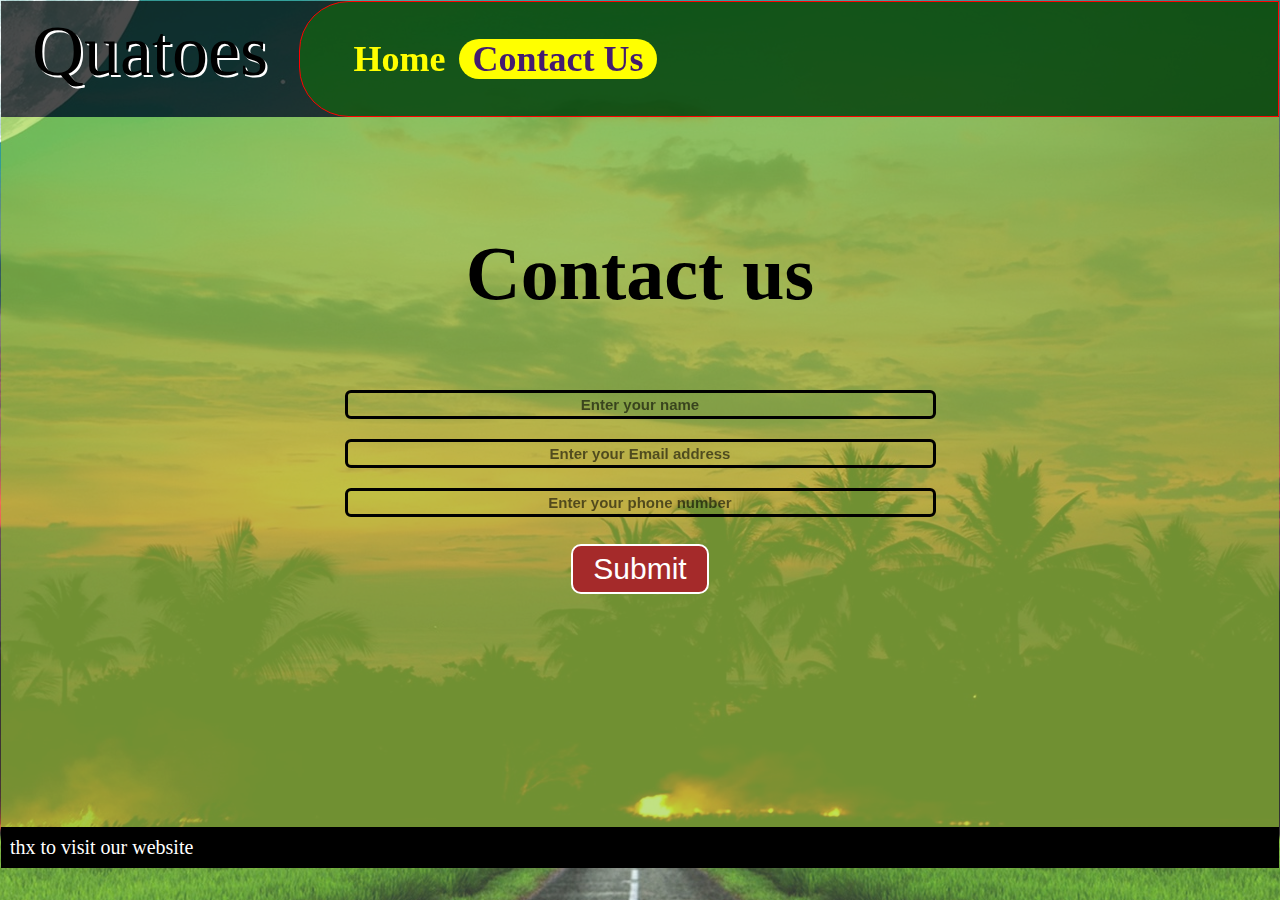
<file: contact.html>
<!DOCTYPE html>
<html lang="en">

<head>
    <meta charset="UTF-8">
    <meta http-equiv="X-UA-Compatible" content="IE=edge">
    <meta name="viewport" content="width=device-width, initial-scale=1.0">
    <title>Contect</title>
</head>
<link rel="stylesheet" href="csss.css">

<body>
    <div class="cont2">
        <div class="h11"> Quatoes </div>
        <div class="nav">
            <ul class="navul">
                <li><a class="menus" href="index.html">Home</a></li>
                <li><a class="menus active" href="contact.html">Contact Us</a></li>
                <!-- <div class="search">
                    <input type="search" value="search" id="search" placeholder="Search...">
                    <button type="search" id="ser">Search</button>
                </div> -->
            </ul>
        </div>
    </div>
    <div id=contact>
        <h1 class="h-primary center">Contact us</h1>
        <div id="contact-box">
            <form action="">
                <div class="form-group">
                    <!-- <label for="name">Name: </label> -->
                    <input type="text" name="name" id="name" placeholder="Enter your name">
                </div>
                <div class="form-group">
                    <!-- <label for="Email">Email: </label> -->
                    <input type="text" name="Email" id="name" placeholder="Enter your Email address">
                </div>
                <div class="form-group">
                    <!-- <label for="phone">Phone number : </label> -->
                    <input type="text" name="phone" id="name" placeholder="Enter your phone number">
                </div>
            <button type="submit" class="btn">Submit</button> 
            </form>
        </div>
    </div>
    </div>
    
    <section class="foot"> thx to visit our website </section>
</body>
<script src="java.js"></script>

</html>
</file>
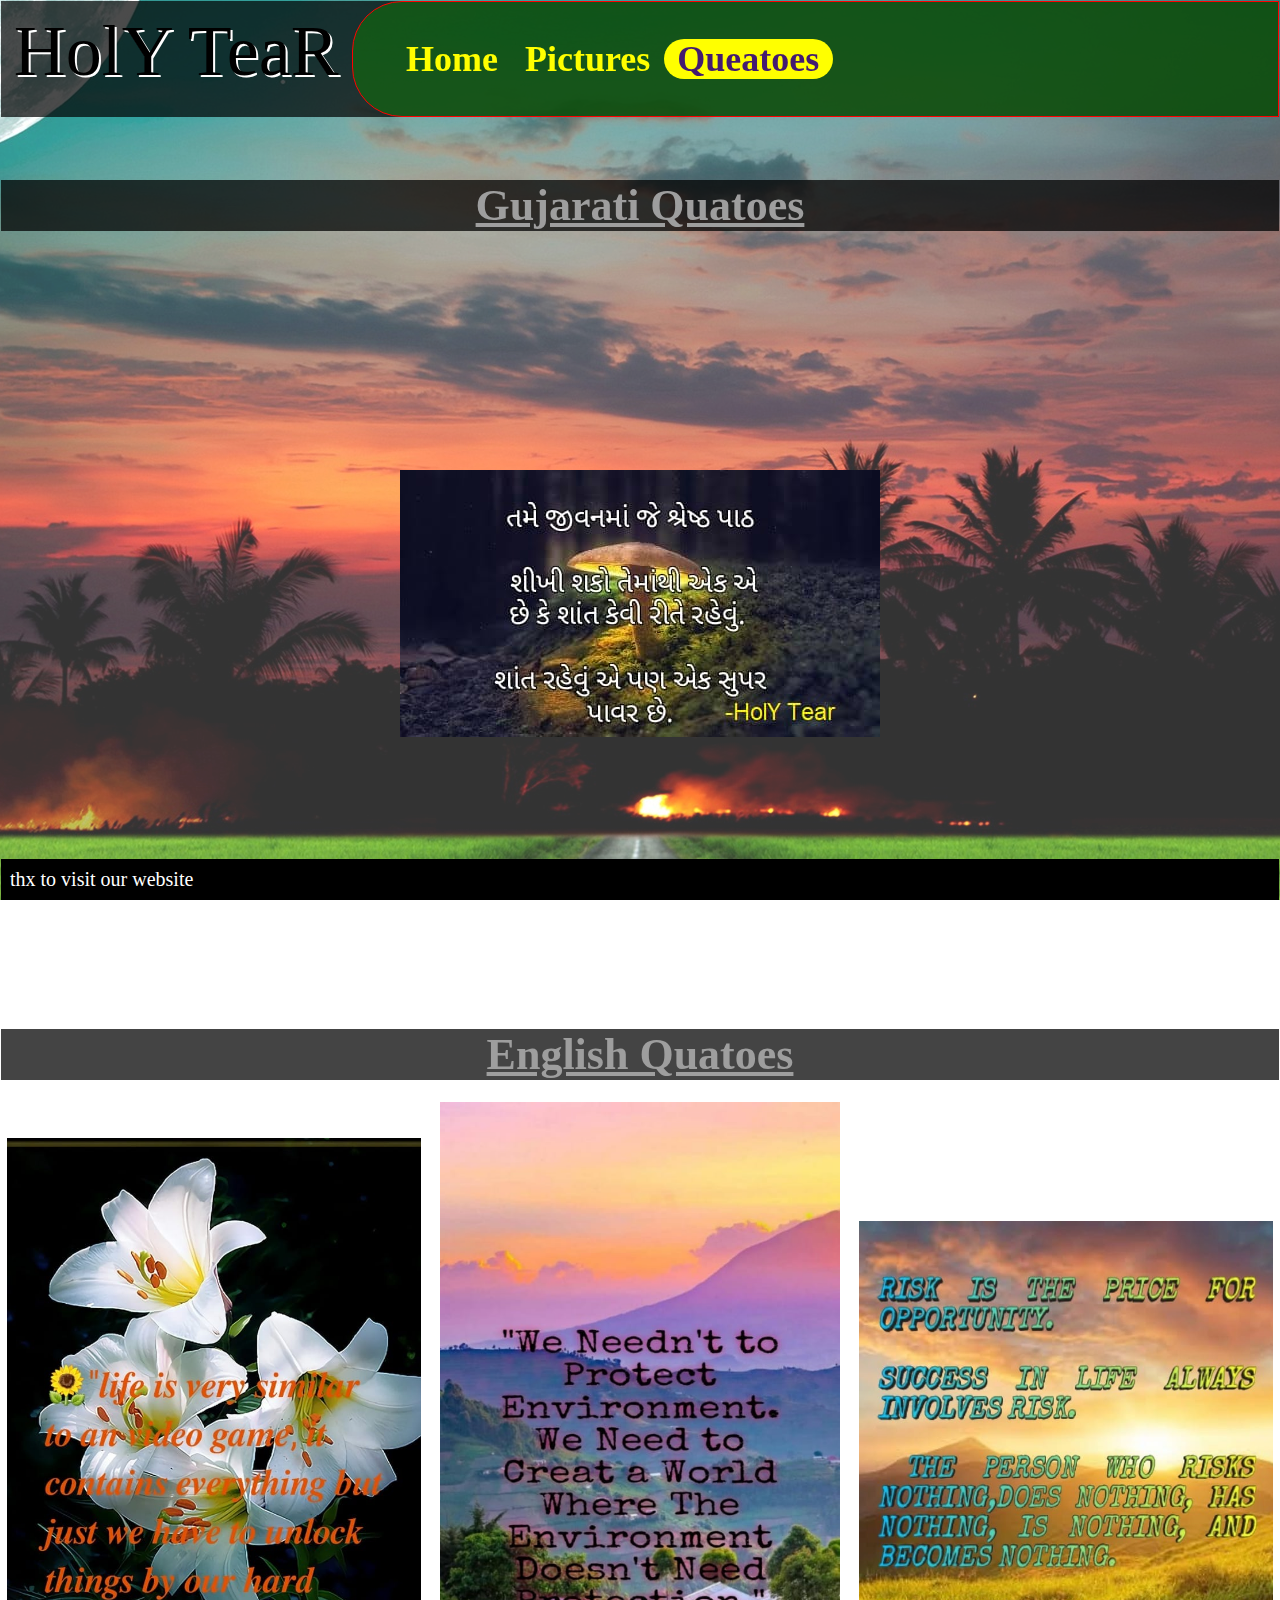
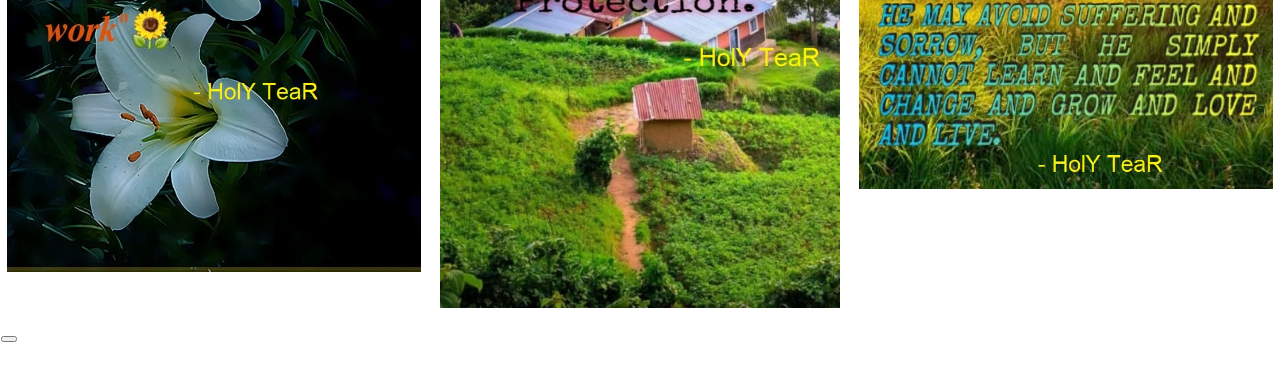
<file: Quetoes.html>
<!DOCTYPE html>
<html lang="en">

<head>
    <meta charset="UTF-8">
    <meta http-equiv="X-UA-Compatible" content="IE=edge">
    <meta name="viewport" content="width=device-width, initial-scale=1.0">
    <title>Quetoes</title>
</head>
<link rel="stylesheet" href="csss.css">

<body>
    <div class="cont2">
        <a id="holytear" href="index.html">
            <div class="h11"> HolY TeaR </div>
        </a>
        <div class="nav">
            <ul class="navul">
                <li><a class="menus" href="index.html">Home</a></li>
                <li><a class="menus" href="picture.html">Pictures</a></li>
                <li><a class="menus active" href="#">Queatoes</a></li>
                <!-- <li><a class="menus" href="contact.html">Contact Us</a></li> -->
                <!-- <div class="search">
                    <input type="search" value="search" id="search" placeholder="Search...">
                    <button type="search" id="ser">Search</button>
                </div> -->
            </ul>
        </div>
    </div>
    <div class="main" id="main">
        <div class="nav">
            <ul class="navul">
                <li><a class="menus lnk" href="#Guj">Gujarati</a></li>
                <li><a class="menus lnk" href="#Eng">English</a></li>
            </ul>
        </div>
    </div>
    <div class="cont">
        <section id="Guj">
            <div class="header">Gujarati Quatoes</div>
            <div class="box">
                <img class="imgs" src="./images/Quatoes/Guj/Quatoes (1).jpeg" alt="">
            </div>
        </section>
        <section id="Eng">
            <div class="header">English Quatoes</div>
            <div class="box">
                <img class="imgs" src="./images/Quatoes/Eng/Quatoes (1).jpeg" alt="">
                <img class="imgs" src="./images/Quatoes/Eng/Quatoes (2).jpeg" alt="">
                <img class="imgs" src="./images/Quatoes/Eng/Quatoes (3).jpeg" alt="">
            </div>
        </section>
        <button onclick="topFunction()" title="Go to top"><img id="myBtn" src="./images/upArrow.jpg" alt=""></button>
        <section class="foot"> thx to visit our website </section>
</body>
<script src="java.js"></script>

</html>
</file>
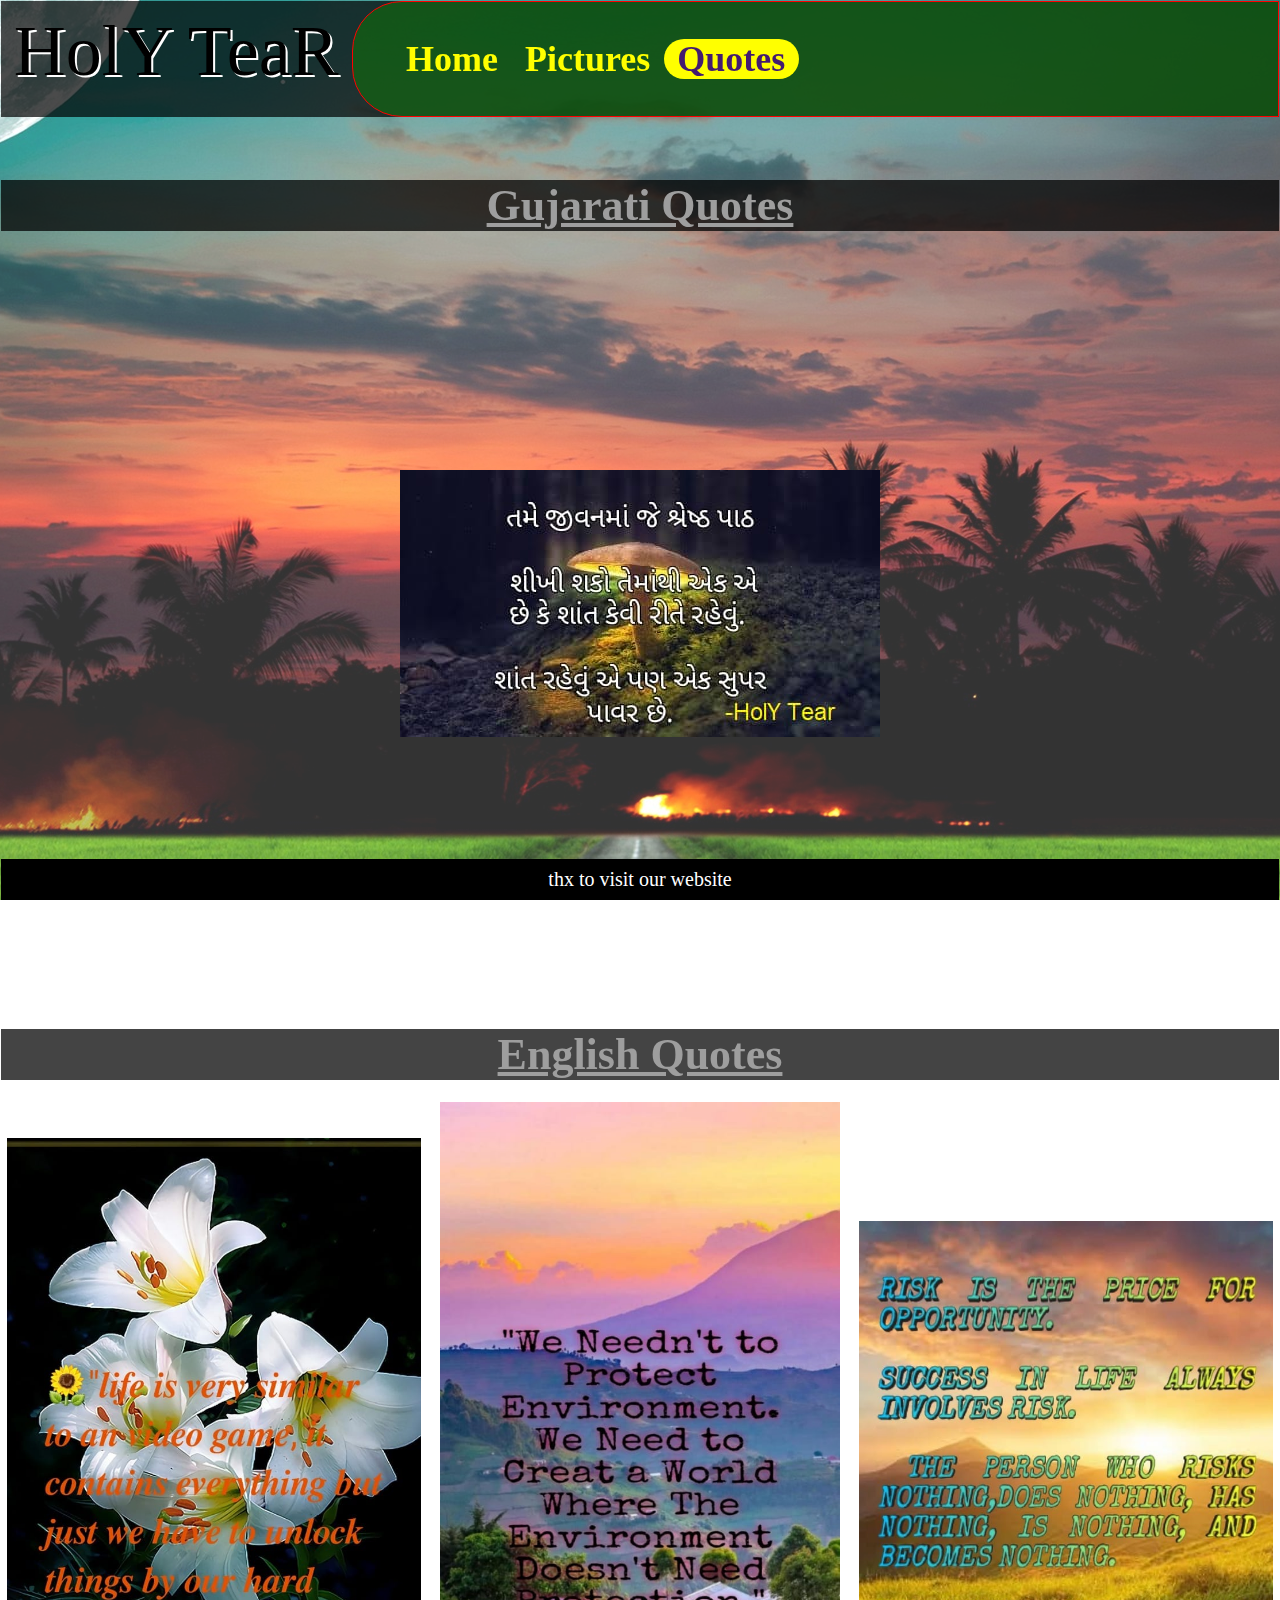
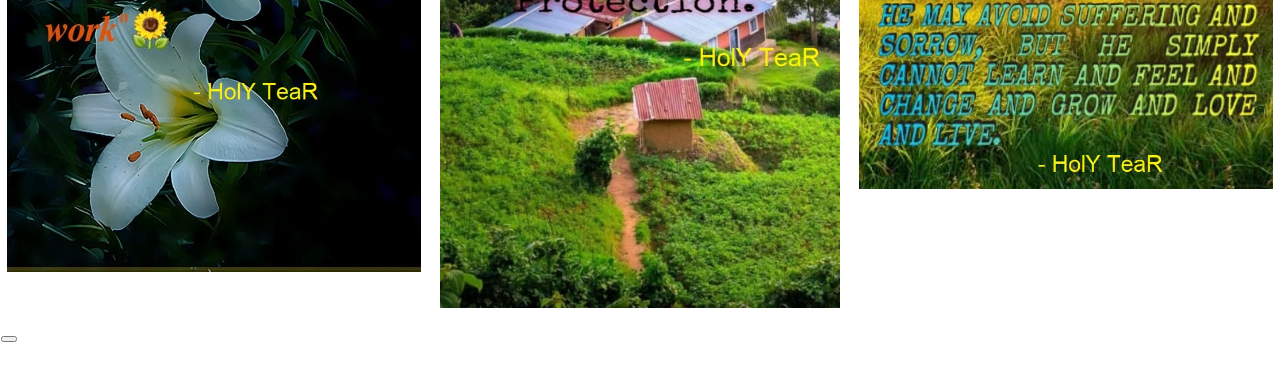
<file: Quotes.html>
<!DOCTYPE html>
<html lang="en">

<head>
    <meta charset="UTF-8">
    <meta http-equiv="X-UA-Compatible" content="IE=edge">
    <meta name="viewport" content="width=device-width, initial-scale=1.0">
    <title>Quotes</title>
</head>
<link rel="stylesheet" href="csss.css">

<body>
    <div class="cont2">
        <a id="holytear" href="index.html">
            <div class="h11"> HolY TeaR </div>
        </a>
        <div class="nav">
            <ul class="navul">
                <li><a class="menus" href="index.html">Home</a></li>
                <li><a class="menus" href="picture.html">Pictures</a></li>
                <li><a class="menus active" href="#">Quotes</a></li>
                <!-- <li><a class="menus" href="contact.html">Contact Us</a></li> -->
                <!-- <div class="search">
                    <input type="search" value="search" id="search" placeholder="Search...">
                    <button type="search" id="ser">Search</button>
                </div> -->
            </ul>
        </div>
    </div>
    <div class="main" id="main">
        <div class="nav">
            <ul class="navul">
                <li><a class="menus lnk" href="#Guj">Gujarati</a></li>
                <li><a class="menus lnk" href="#Eng">English</a></li>
            </ul>
        </div>
    </div>
    <div class="cont">
        <section id="Guj">
            <div class="header">Gujarati Quotes</div>
            <div class="box">
                <img class="imgs" src="./images/Quatoes/Guj/Quatoes (1).jpeg" alt="">
            </div>
        </section>
        <section id="Eng">
            <div class="header">English Quotes</div>
            <div class="box">
                <img class="imgs" src="./images/Quatoes/Eng/Quatoes (1).jpeg" alt="">
                <img class="imgs" src="./images/Quatoes/Eng/Quatoes (2).jpeg" alt="">
                <img class="imgs" src="./images/Quatoes/Eng/Quatoes (3).jpeg" alt="">
            </div>
        </section>
        <button onclick="topFunction()" title="Go to top"><img id="myBtn" src="./images/upArrow.jpg" alt=""></button>
        <section class="foot">
            <div class="ft">
                thx to visit our website 
            </div>
        </section>
    </body>
<script src="java.js"></script>

</html>
</file>
<file: csss.css>
:root {
  --bord: 3px solid #000;
}
html {
  font-size: 20px;
  scroll-behavior: smooth;
}
/* background-image ----------------------------- */
body {
  margin: 1px;
}
#holytear{
  color:#000;
  text-decoration: none;
  
}
#holytear:hover{
  color:rgb(32, 32, 32);
}
body::before {
  background: url("./images/bg.jpg") no-repeat center;
  content: "";
  position: fixed;
  top: 0;
  left: 0;
  width: 100%;
  height: 100%;
  z-index: -1;
  opacity: 0.8;
}
/* navigation ----------------------------- */
.cont2{
  display: flex;
  position: sticky;
  background-color: rgba(0, 0, 0, 0.705);
}
.main {
  /* border: var(--bord); */
  display: flex;
  top: 0px;
  width: 100%;
  display:none;
  position: fixed;
  flex-wrap: wrap;
  /* transform: all 5s ease-out; */
}
.h11 {
  text-shadow: 2px 2px 0 rgb(255, 255, 255);
  font-size: 8vh;
  margin-top: 1vh;
  margin-bottom: 1vh;
  margin-left: 1vw;
  margin-right: 1vw;
  align-items: center;
  justify-content: center;
  text-align: center;
  flex-grow: 1;
}
.nav {
  font-size: 4vh;
  align-items: center;
  justify-content: center;
  border: 1px solid red;
  flex-grow: 17;
  border-top-left-radius: 50px;
  border-bottom-left-radius: 50px;
  background-color: rgba(17, 100, 14, 0.685);
}
.navul {
  display: flex;
  list-style: none;
  flex-wrap: wrap;
}
.menus {
  padding-left: 1.5vh;
  padding-right: 1.5vh;
  border-radius: 30px;
  /* padding: 0; */
  text-decoration: none;
  color: yellow;
  font-weight: bold;
}
.menus:hover,
.menus.active
{
  font-weight: bold;
  padding-left: 1.5vh;
   padding-right: 1.5vh;
   border-radius: 30px;
   text-decoration: none;
   /* border: 3px solid rgb(0, 0, 0); */
   background-color: yellow;
   color: rgb(67, 27, 112);
  }
  .menus:hover{
  color: rgb(27, 10, 184);
  transition: 0.2s ease-in-out;
  }
  .search {
  flex-grow: 1;
}
#search {
  background-color: yellowgreen;
  float: right;
  padding: 0.7vh;
  padding-left: 2vh;
  font-size: 3vh;
  margin-right: 1vw;
  width: 30vw;
  min-width: 30vw;
  border-radius: 30px;
}

/* navigation of items---------------------------------------------------- */
.nav_item{
  position: fixed;
  background-color: yellowgreen;
}
/* items---------------------------------------------------- */
.box {
  min-height: 80.7vh;
  text-align: center;
  font-size: 10vh;
  font-weight: bold;
  color: rgb(38, 0, 255);
  text-shadow: 2px 2px 0 rgb(255, 255, 255);
  margin-top: 1vh;
  display: grid;
  align-items: center;
  grid-template-columns: 400px 400px;
  /* grid-template-columns:  repeat(auto-fit, minmax(30vw, 1ft); */
  grid-template-columns: repeat(auto-fit, minmax(25%, 1fr));
  justify-content: center;
}
.imgs {
  /* border: 1px solid rgb(0, 0, 0); */
  max-height: 97%;
  margin:auto;
  /* padding:1vh; */
  padding:auto;
  max-width: 97%;
}
.imgs:hover{
  transition: 1s ease-in-out;
}
.header{
  text-align:center;
  margin-top: 7vh;
  font-weight: bold;
  font-size: 2.2em;
  text-decoration: underline;
  color: rgb(158, 158, 158);
  background-color: rgba(0, 0, 0, 0.733);
  /* background-image: url('/images/Flower/Flower\ \(10\).jpg') */
}
/*  contact */

#contact {
  /* border: 1px solid #000000; */
  margin: auto;
  background-color: rgba(153, 205, 50, 0.603);
  /* border-radius:50px; */
  justify-content: center;
  align-items: center;
  text-align: center;
  /* width: 1100; */
  min-height:67.8vh ;
  padding: 50px;
}
#contact-box {
  margin: auto;
}
#contact-box input {
  border: 3px solid #000000;
  border-radius: 6px;
  width: 50%;
  text-align: center;
  background: none;
  color: #000000;
  padding: 3px;
  font-size: 15px;
  font-weight: bold;
}
::placeholder{
  color: #00000093;
}
.form-group {
  padding: 10px;
}
.h-primary {
  font-size: 3.8rem;
  padding: 12px;
  text-align: center;
}
.h-secondary {
  text-align: center;
  font-size: 2.8rem;
  padding: 12px;
}
.btn {
  padding: 6px 20px;
  border: 2px solid #fff;
  border-radius: 10px;
  background-color: brown;
  color: white;
  margin: 17px;
  cursor: pointer;
  font-size: 1.5rem;
}
p {
  text-align: center;
}
#imgs{
  height: 200px;
  width: 150px;
}
h2 {
  background-color: black;
  border: 0.3vh solid yellowgreen;
  text-align: center;
  font-size: 2.4vh;
  color: white;
}
.foot{
  text-align: center;
  background-color: rgba(0,0,0);
  color: white;
  padding: 1vh;
  position: sticky;
  bottom: 0px;
  display: flex;
  flex-wrap: wrap;
}
.ft{
  text-align: center;
  flex-grow: 3;
  font-family: cursive;
  /* justify-content: center; */
  /* border:1px solid tomato; */
}
/* top button */
#myBtn {
  display: none; /* Hidden by default */
  position: fixed; /* Fixed/sticky position */
  bottom: 10px; /* Place the button at the bottom of the page */
  right: 10px; /* Place the button 30px from the right */
  z-index: 99; /* Make sure it does not overlap */
  border: none; /* Remove borders */
  outline: none; /* Remove outline */
  background-color: rgb(17, 141, 44); /* Set a background color */
  color: white; /* Text color */
  cursor: pointer; /* Add a mouse pointer on hover */
  padding: 6px; /* Some padding */
  border-radius: 10000px; /* Rounded corners */
  font-size: 12px; /* Increase font size */
  height: 20px;
}

#myBtn:hover {
  background-color: #555; /* Add a dark-grey background on hover */
}

/*-------------------------------------*/ 
@media (max-width:688px) {
  *{
      font-size:22px;
  }
  #clk,#day{
    display: none;
  }
  .main{
      flex-direction: column;
  }
  .nav{
      /* padding: ; */
      height:30px;
      /* margin: auto; */
      padding: 10px;
      border-radius: 0px;
  }
  .navul ul li{
      margin: 5px;
  }
  .navul{
      margin: auto;
      padding: 0;
      justify-content: space-evenly;
      text-align: center;
      /* justify-content: center; */
  }
  .cont2{
      flex-direction: column;
  }
  .header{
      font-size: 1.2em;
  }
  .h-primary{
      font-size: 1.5em;
  }
  #contact,#contact-box input {
      width: 100%;
      margin: 0;
      padding: 0;
      background: transparent;
    }
}
</file>
